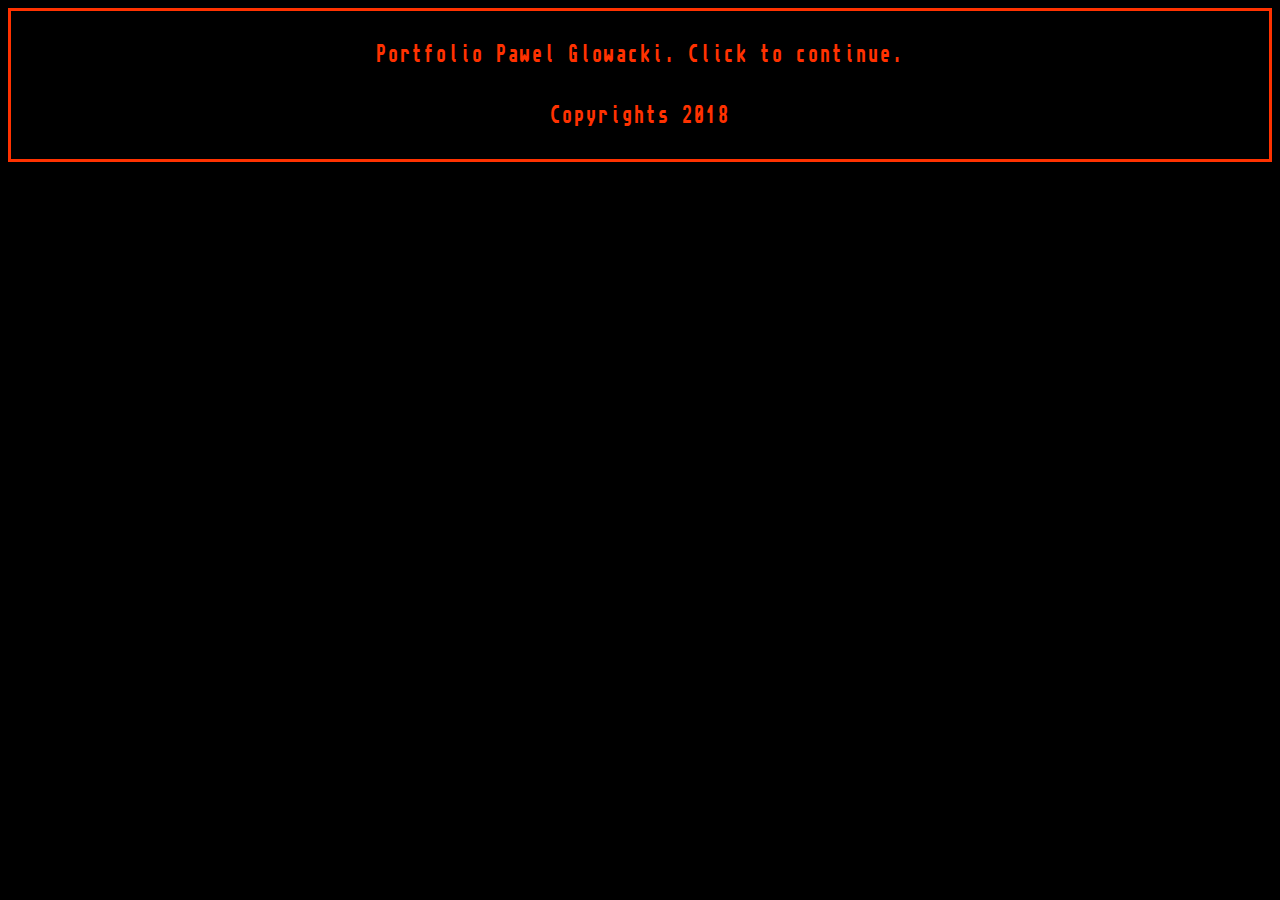
<file: index.html>
<!DOCTYPE html>
<html>
	<head>
		<title>Portfolio Paweł Głowacki</title>
		<meta charset="utf-8">
		<link rel="stylesheet" type="text/css" href="intro/style.css">
		<meta name="viewport" content="width=device-width, initial-scale=1.0">
		<script src="https://code.jquery.com/jquery-3.1.1.min.js" integrity="sha256-hVVnYaiADRTO2PzUGmuLJr8BLUSjGIZsDYGmIJLv2b8=" crossorigin="anonymous"></script>
		<script src="intro/scriptsIntro.js"></script>
	</head>
	<body>
	
		<section id="error">
			<p>Portfolio Pawel Glowacki. Click to continue.</p>
			<p>Copyrights 2018</p>
		</section>

	</body>
</html>
</file>
<file: intro/style.css>
@font-face {
  font-family: 'amiga';
  src: url("../fonts/topaznew-webfont.woff2") format("woff2"), url("../fonts/topaznew-webfont.woff") format("woff");
  font-weight: normal;
  font-style: normal; }

html {
  background-color: black;
  height: 100vh;
  width: 100vw;
  font-family: amiga;
  cursor: url("../cursor/pointer.png"), auto; }
  html #error {
    margin: 0 auto;
    padding: 1vw;
    border: 3px solid #FF3200;
    display: flex;
    justify-content: center;
    align-items: center;
    flex-direction: column; }
    html #error p {
      color: #FF3200;
      font-size: 20px;
      letter-spacing: 2px;
      text-align: center; }

/*# sourceMappingURL=style.css.map */
</file>
